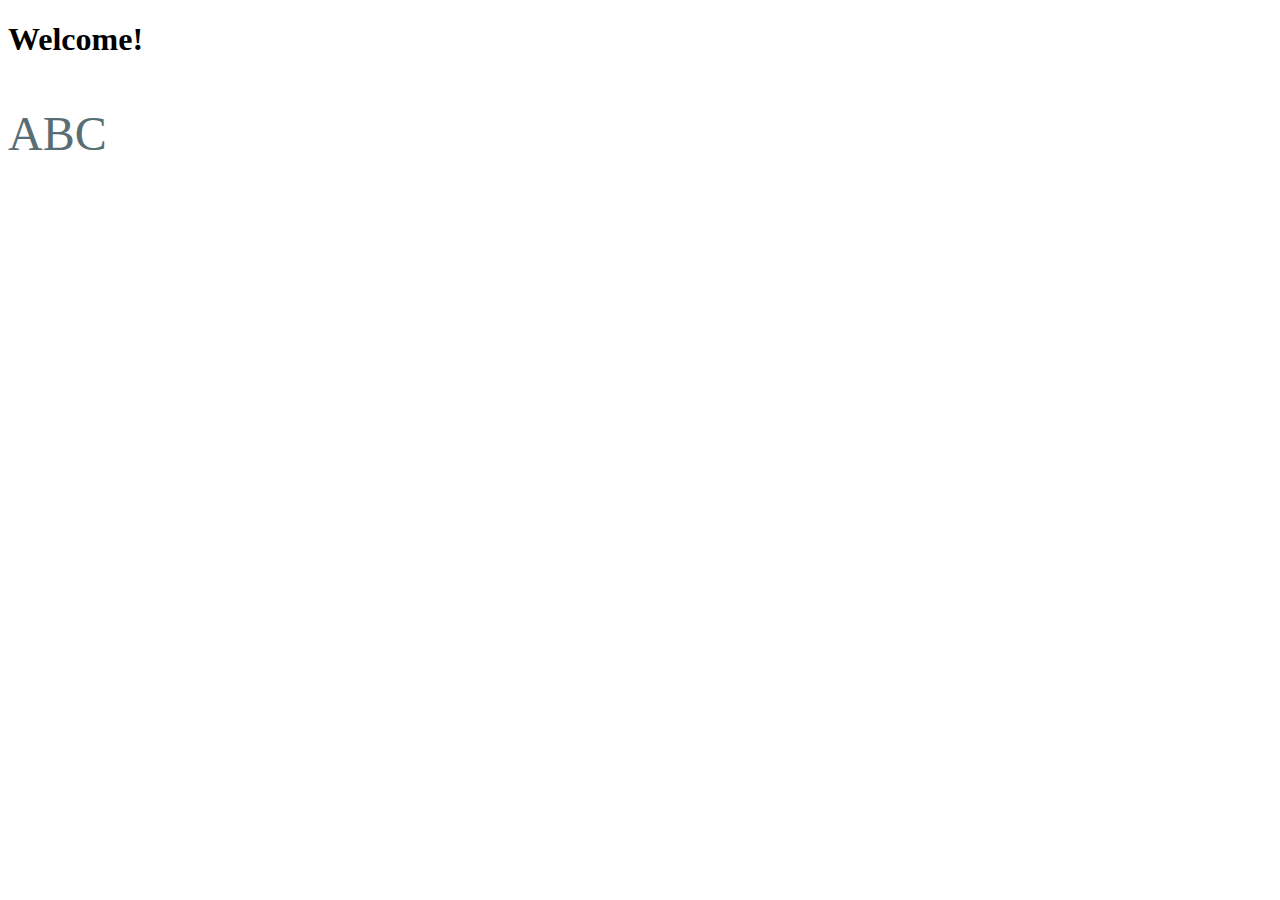
<file: portfolio/reveal.js-master/labs/lab6/index.html>
<!DOCTYPE html>
<html>
<head>
	<title>Lab 6</title>
	<link rel="stylesheet" type="text/css" href="mystyle.css">
	<script type="text/javascript" src="myscript.js"></script>
</head>
<body>
    <p>ABC</p>
</body>
</html>
</file>
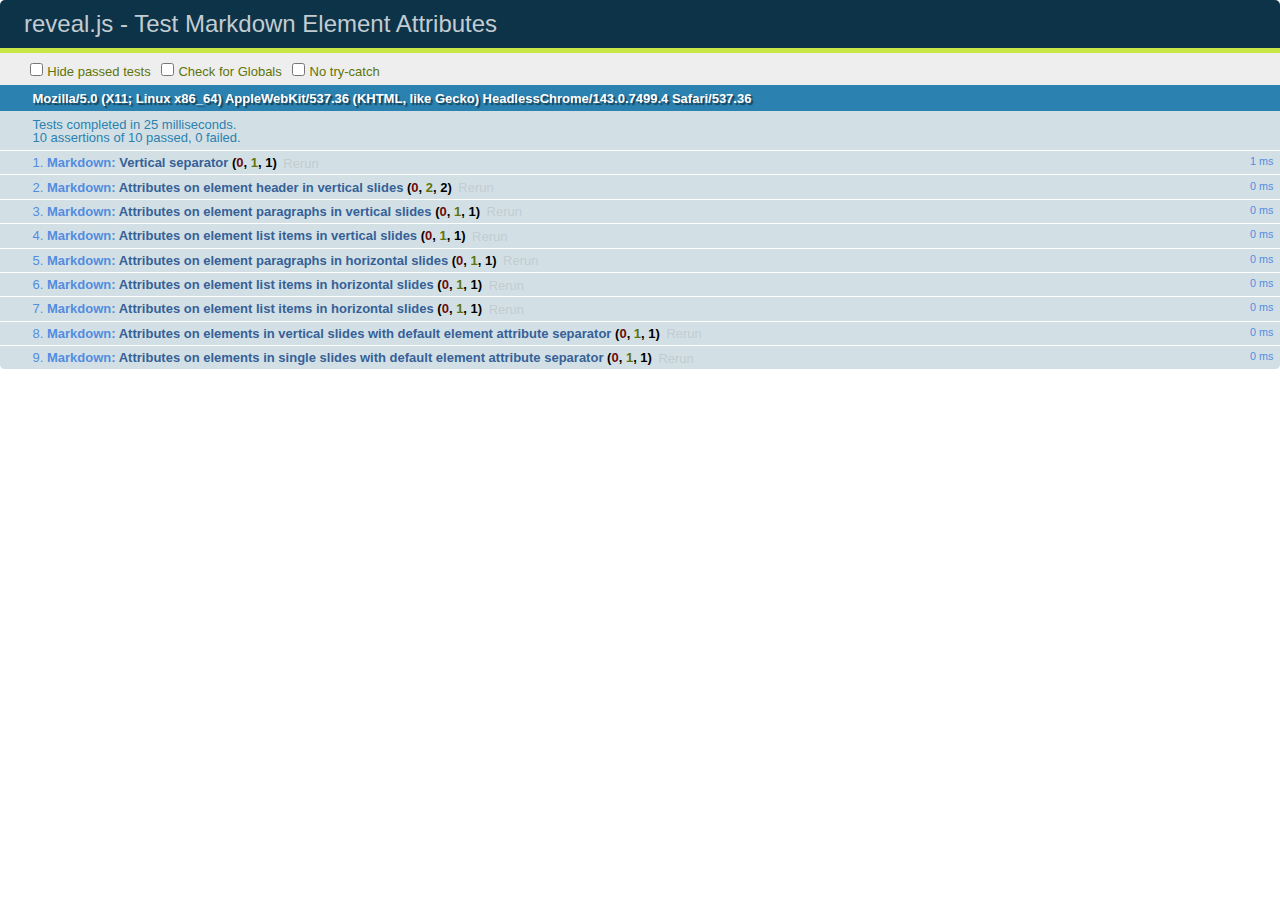
<file: portfolio/reveal.js-master/test/test-markdown-element-attributes.html>
<!doctype html>
<html lang="en">

	<head>
		<meta charset="utf-8">

		<title>reveal.js - Test Markdown Element Attributes</title>

		<link rel="stylesheet" href="../css/reveal.css">
		<link rel="stylesheet" href="qunit-1.12.0.css">
	</head>

	<body style="overflow: auto;">

		<div id="qunit"></div>
		<div id="qunit-fixture"></div>

		<div class="reveal" style="display: none;">

			<div class="slides">

				<!-- <section data-markdown="example.md" data-separator="^\n\n\n" data-separator-vertical="^\n\n"></section> -->

				<!-- Slides are separated by newline + three dashes + newline, vertical slides identical but two dashes -->
				<section data-markdown data-separator="^\n---\n$" data-separator-vertical="^\n--\n$" data-element-attributes="{_\s*?([^}]+?)}">>
					<script type="text/template">
						## Slide 1.1
						<!-- {_class="fragment fade-out" data-fragment-index="1"} -->

						--

						## Slide 1.2
						<!-- {_class="fragment shrink"} -->

						Paragraph 1
						<!-- {_class="fragment grow"} -->

						Paragraph 2
						<!-- {_class="fragment grow"} -->

						- list item 1 <!-- {_class="fragment grow"} -->
						- list item 2 <!-- {_class="fragment grow"} -->
						- list item 3 <!-- {_class="fragment grow"} -->


						---

						## Slide 2


						Paragraph 1.2  
						multi-line <!-- {_class="fragment highlight-red"} -->

						Paragraph 2.2 <!-- {_class="fragment highlight-red"} -->

						Paragraph 2.3 <!-- {_class="fragment highlight-red"} -->

						Paragraph 2.4 <!-- {_class="fragment highlight-red"} -->

						- list item 1 <!-- {_class="fragment highlight-green"} -->
						- list item 2<!-- {_class="fragment highlight-green"} -->
						- list item 3<!-- {_class="fragment highlight-green"} -->
						- list item 4
						<!-- {_class="fragment highlight-green"} -->
						- list item 5<!-- {_class="fragment highlight-green"} -->

						Test

						![Example Picture](examples/assets/image2.png)
						<!-- {_class="reveal stretch"} -->

					</script>
				</section>



				<section 	data-markdown data-separator="^\n\n\n"
									data-separator-vertical="^\n\n"
									data-separator-notes="^Note:"
									data-charset="utf-8">
					<script type="text/template">
						# Test attributes in Markdown with default separator
						## Slide 1 Def <!-- .element: class="fragment highlight-red" data-fragment-index="1" -->


						## Slide 2 Def
						<!-- .element: class="fragment highlight-red" -->

					</script>
				</section>

				<section data-markdown>
				  <script type="text/template">
					## Hello world
					A paragraph
					<!-- .element: class="fragment highlight-blue" -->
				  </script>
				</section>

				<section data-markdown>
				  <script type="text/template">
					## Hello world

					Multiple  
					Line
					<!-- .element: class="fragment highlight-blue" -->
				  </script>
				</section>

				<section data-markdown>
				  <script type="text/template">
					## Hello world

					Test<!-- .element: class="fragment highlight-blue" -->

					More Test
				  </script>
				</section>


			</div>

		</div>

		<script src="../lib/js/head.min.js"></script>
		<script src="../js/reveal.js"></script>
		<script src="../plugin/markdown/marked.js"></script>
		<script src="../plugin/markdown/markdown.js"></script>
		<script src="qunit-1.12.0.js"></script>

		<script src="test-markdown-element-attributes.js"></script>

	</body>
</html>
</file>
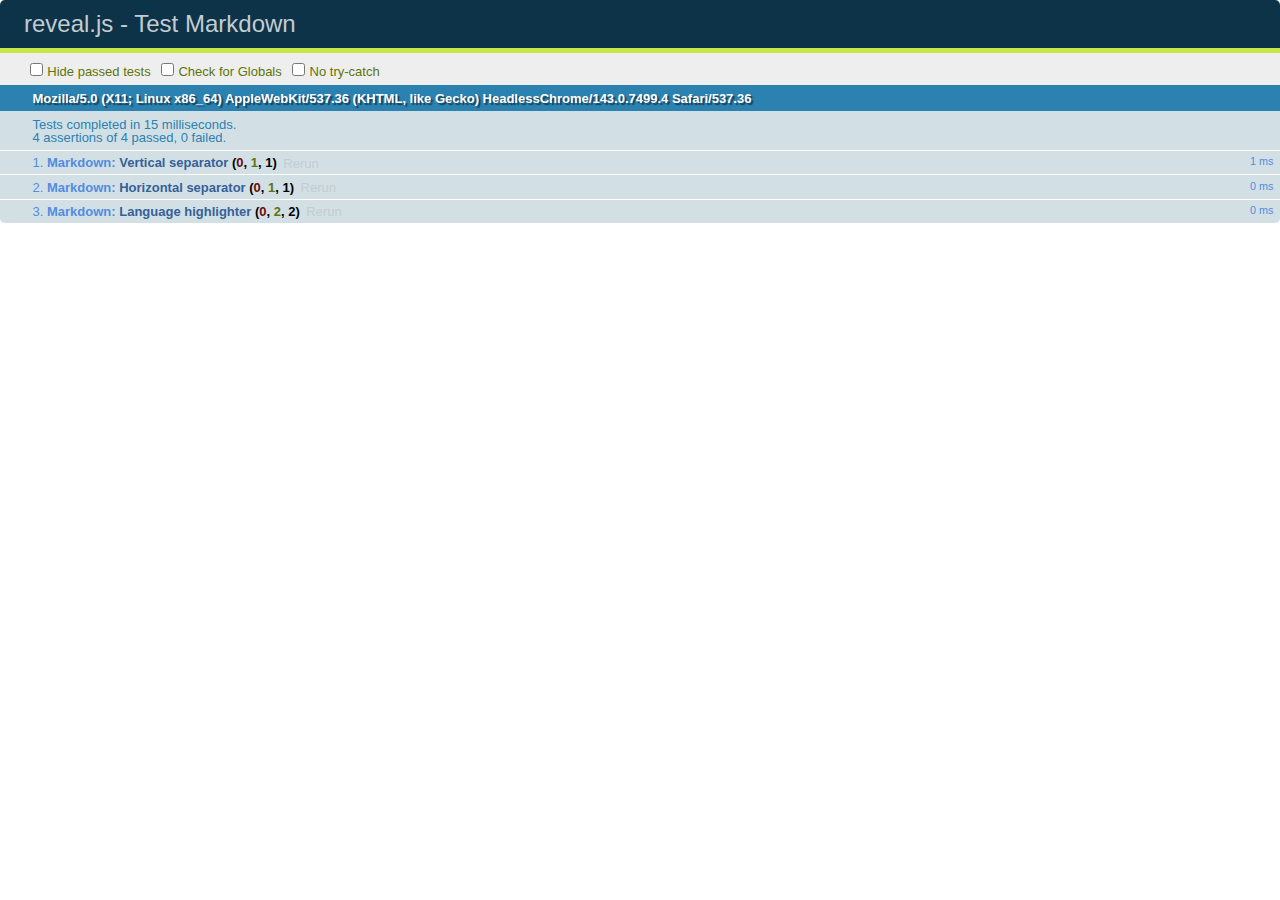
<file: portfolio/reveal.js-master/test/test-markdown-external.html>
<!doctype html>
<html lang="en">

	<head>
		<meta charset="utf-8">

		<title>reveal.js - Test Markdown</title>

		<link rel="stylesheet" href="../css/reveal.css">
		<link rel="stylesheet" href="qunit-1.12.0.css">
	</head>

	<body style="overflow: auto;">

		<div id="qunit"></div>
  		<div id="qunit-fixture"></div>

		<div class="reveal" style="display: none;">

			<div class="slides">
				<section data-markdown="simple.md" data-separator="^\n\n\n" data-separator-vertical="^\n\n"></section>
			</div>

		</div>

		<script src="../lib/js/head.min.js"></script>
		<script src="../js/reveal.js"></script>
		<script src="../plugin/highlight/highlight.js"></script>
		<script src="../plugin/markdown/marked.js"></script>
		<script src="../plugin/markdown/markdown.js"></script>
		<script src="qunit-1.12.0.js"></script>

		<script src="test-markdown-external.js"></script>

	</body>
</html>
</file>
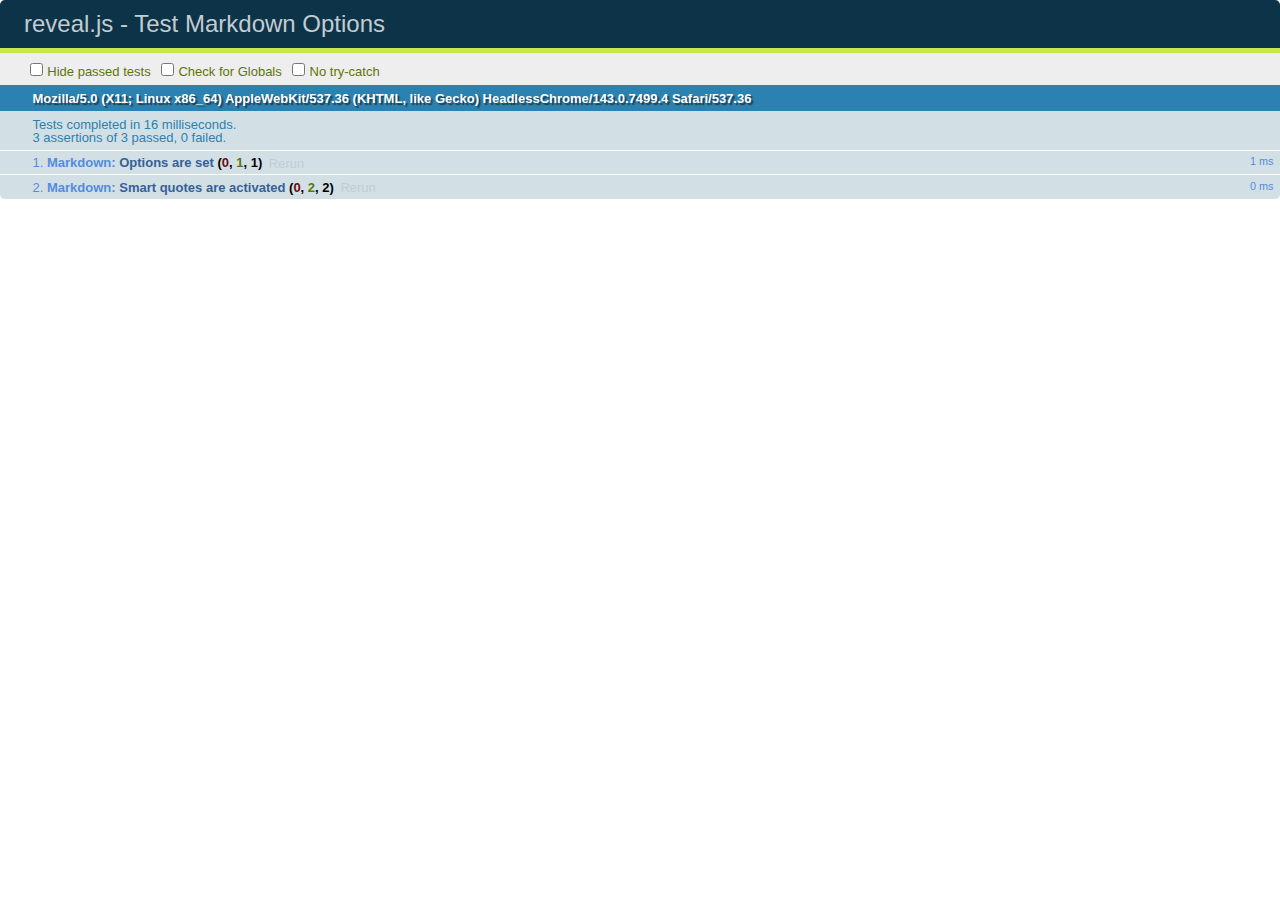
<file: portfolio/reveal.js-master/test/test-markdown-options.html>
<!doctype html>
<html lang="en">

	<head>
		<meta charset="utf-8">

		<title>reveal.js - Test Markdown Options</title>

		<link rel="stylesheet" href="../css/reveal.css">
		<link rel="stylesheet" href="qunit-1.12.0.css">
	</head>

	<body style="overflow: auto;">

		<div id="qunit"></div>
		<div id="qunit-fixture"></div>

		<div class="reveal" style="display: none;">

			<div class="slides">

				<section data-markdown>
					<script type="text/template">
						## Testing Markdown Options

						This "slide" should contain 'smart' quotes.
					</script>
				</section>

			</div>

		</div>

		<script src="../lib/js/head.min.js"></script>
		<script src="../js/reveal.js"></script>
		<script src="qunit-1.12.0.js"></script>

		<script src="test-markdown-options.js"></script>

	</body>
</html>
</file>
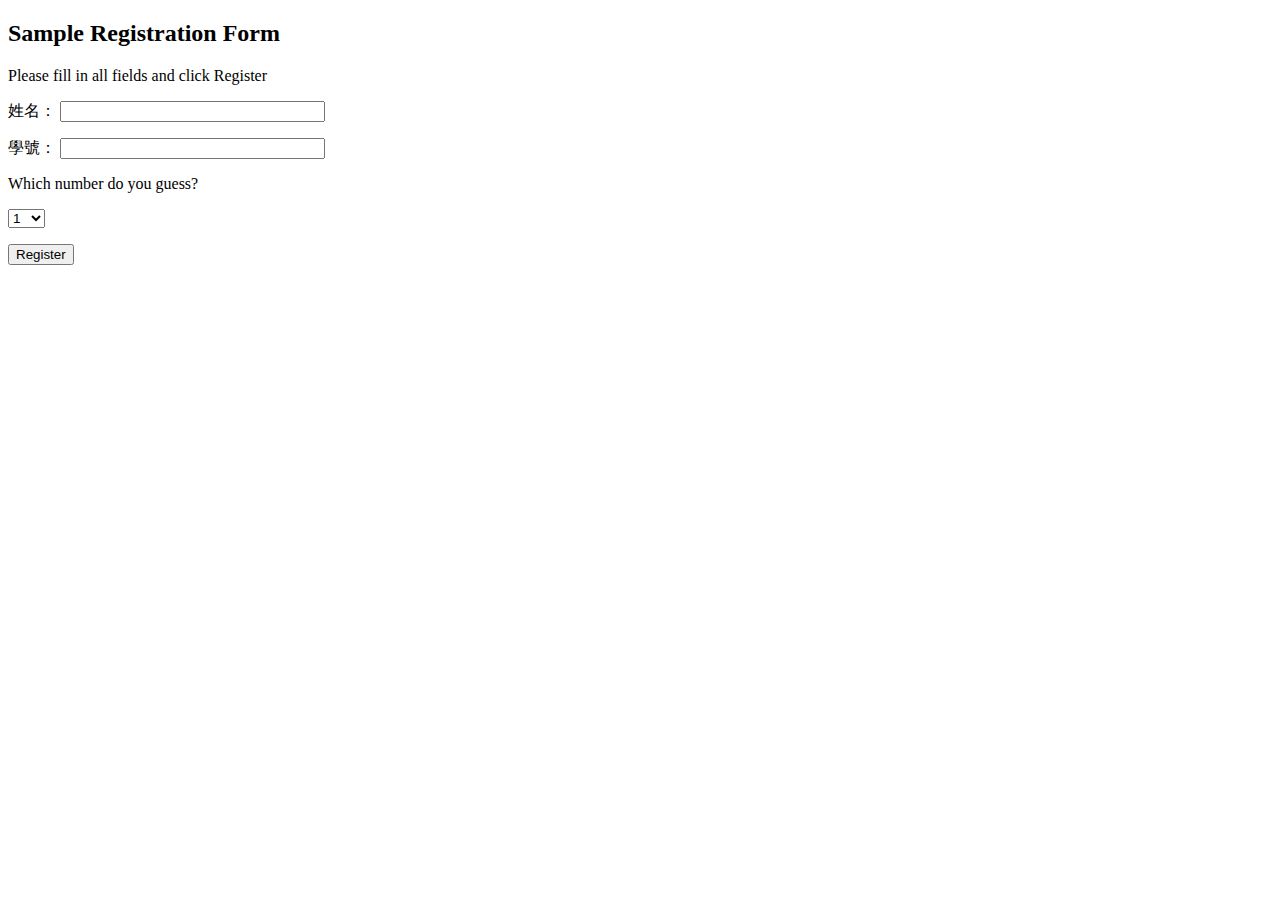
<file: portfolio/reveal.js-master/labs/lab1/HTMLDemo.html>
<!doctype html>
<html>
	<head>
		<meta charset="utf-8">
		<meta name="viewport" content="width=device-width, initial-scale=1.0, maximum-scale=1.0, user-scalable=no">

		<title>reveal.js</title>


		
	</head>
	<body>
		<div class="reveal">
			<div class="slides">
				<form method="post" action="form.php">
					<h2>Sample Registration Form</h2>
					<p>Please fill in all fields and click Register</p>
					<p>姓名：
					    <input type="text" name="username" size="30" maxlength="30" />
					</p>
					<p>學號：
					    <input type="text" name="usercode" size="30" maxlength="30" />
					</p>
					<p>Which number do you guess?</p>
						<select name="number">
							<option value="1">1</option>
							<option value="2">2</option>
							<option value="3">3</option>
							<option value="4">4</option>
							<option value="5">5</option>
							<option value="6">6</option>
							<option value="7">7</option>
							<option value="8">8</option>
							<option value="9">9</option>
							<option value="10">10</option>
							<option value="11">11</option>
							<option value="12">12</option>
						</select>
					<p><input type="submit" value="Register" /><p>
				</form>
				</section>
			</div>
		</div>

		

		
	</body>
</html>
</file>
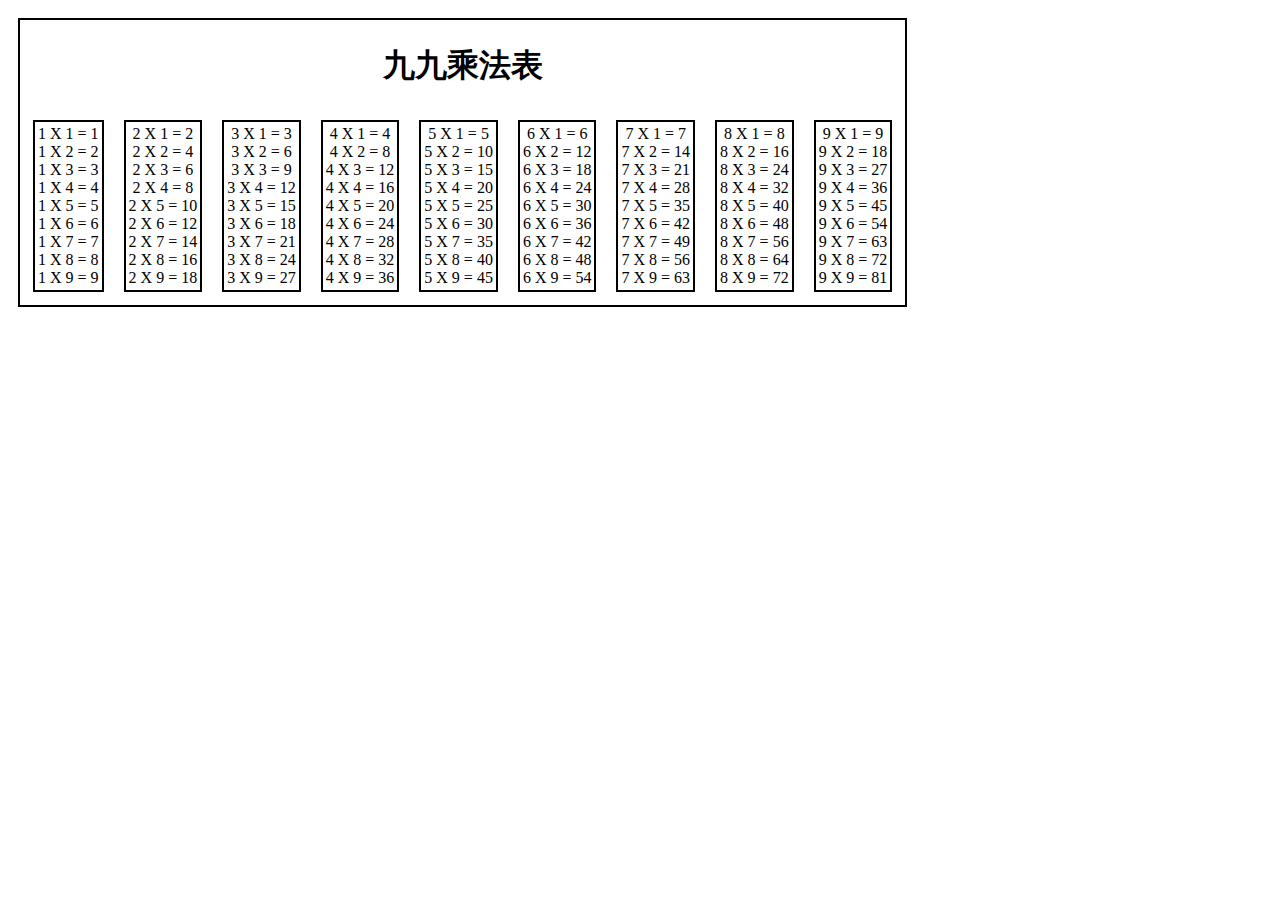
<file: portfolio/reveal.js-master/labs/lab10/lab10.html>
<!DOCTYPE html>
<html>
<head>
	<title>
		ＬＡＢ10
	</title>
	<link rel="stylesheet" type="text/css" href="lab10.css">
</head>
<body>
<div><h1> 九九乘法表</h1>
<div id=d1></div>
<div id=d2></div>
<div id=d3></div>
<div id=d4></div>
<div id=d5></div>
<div id=d6></div>
<div id=d7></div>
<div id=d8></div>
<div id=d9></div>
</div>
<script  src="lab10.js"></script>	
</body>
</html>
</file>
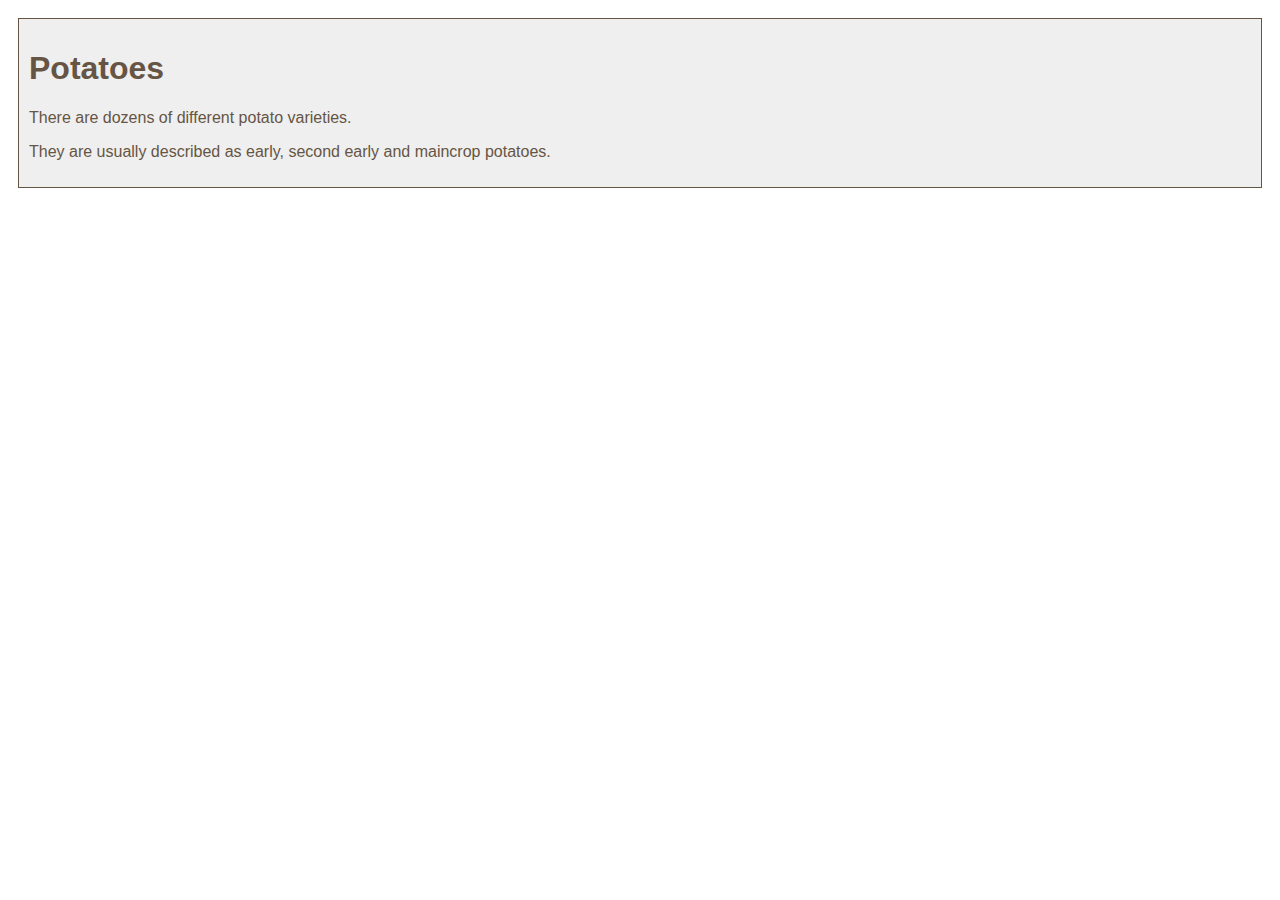
<file: portfolio/reveal.js-master/labs/lab2/inheritance.html>
<!DOCTYPE html>
<html>
	<head>
		<title>Inheritance</title>
		<style type="text/css">
			body {
				font-family: Arial, Verdana, sans-serif;
				color: #665544;
				padding: 10px;}
			.page {
				border: 1px solid #665544;
				background-color: #efefef;
				padding: inherit;}
		</style>
	</head>
	<body>
		<div class="page">
			<h1>Potatoes</h1>			<p>There are dozens of different potato varieties.</p>
			<p>They are usually described as early, second early and maincrop potatoes.</p>
		</div>
	</body>
</html>
</file>
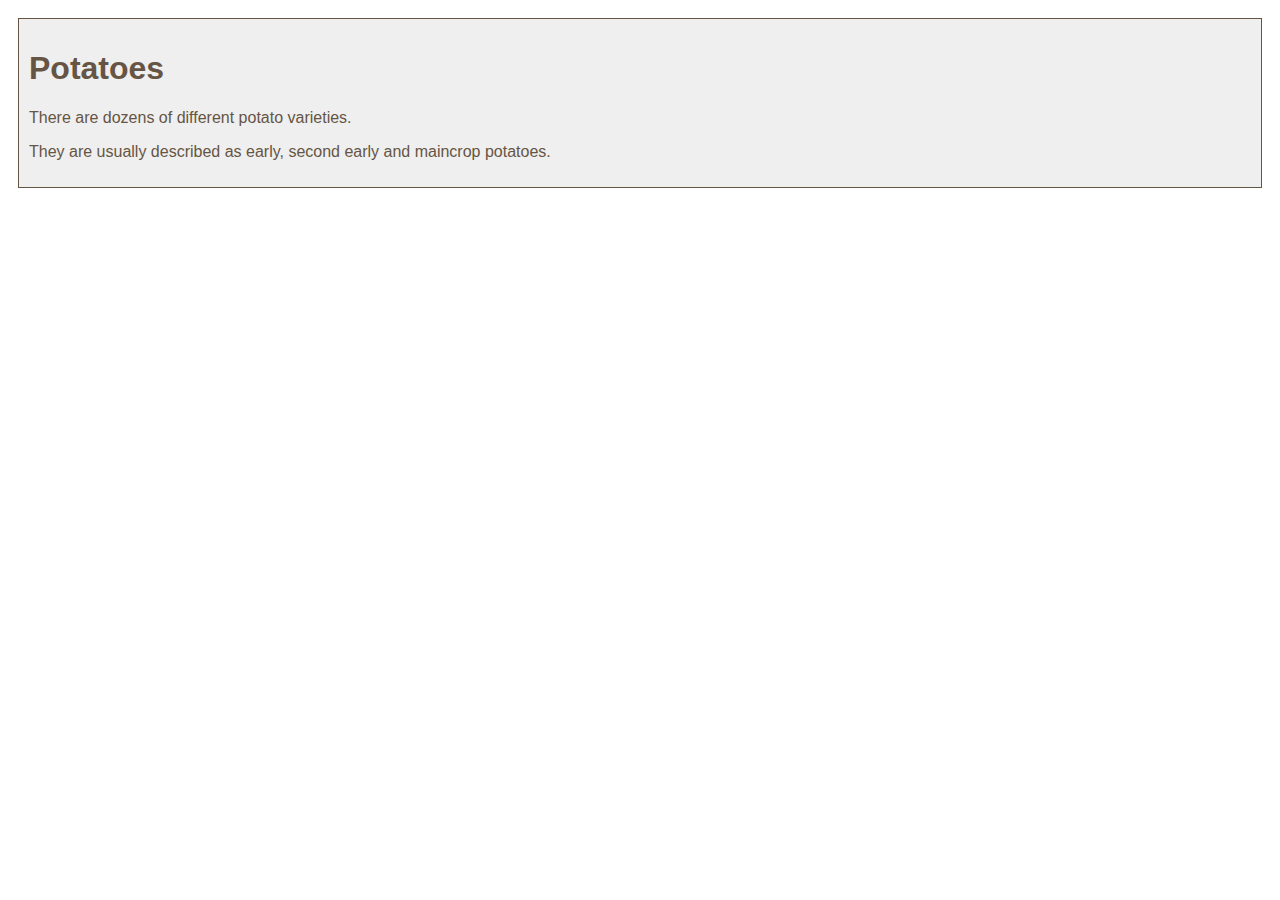
<file: portfolio/reveal.js-master/labs/lab3/inheritance.html>
<!DOCTYPE html>
<html>
	<head>
		<title>Inheritance</title>
		<link rel="stylesheet" type="text/css" href="inheritance.css">
	</head>
	<body>
		<div class="page">
			<h1>Potatoes</h1>
			<p>There are dozens of different potato varieties.</p>
			<p>They are usually described as early, second early and maincrop potatoes.</p>
		</div>
	</body>
</html>
</file>
<file: portfolio/reveal.js-master/labs/lab6/mystyle.css>
p {
	font-size: 48px;
	color: #586e75;
}
</file>
<file: portfolio/reveal.js-master/labs/lab10/lab10.css>
div { 
	border-width: 1px ;
	border:2px;
	border-style: solid;
	border-color:rgb(0,0,0);
	padding:3px;
	text-align: center;
	margin: 10px;
	float: left;
 }
</file>
<file: portfolio/reveal.js-master/labs/lab3/inheritance.css>
body {
	font-family: Arial, Verdana, sans-serif;
	color: #665544;
	padding: 10px;}
.page {
	border: 1px solid #665544;
	background-color: #efefef;
	padding: inherit;}
</file>
<file: portfolio/reveal.js-master/test/qunit-1.12.0.css>
/**
 * QUnit v1.12.0 - A JavaScript Unit Testing Framework
 *
 * http://qunitjs.com
 *
 * Copyright 2012 jQuery Foundation and other contributors
 * Released under the MIT license.
 * http://jquery.org/license
 */

/** Font Family and Sizes */

#qunit-tests, #qunit-header, #qunit-banner, #qunit-testrunner-toolbar, #qunit-userAgent, #qunit-testresult {
	font-family: "Helvetica Neue Light", "HelveticaNeue-Light", "Helvetica Neue", Calibri, Helvetica, Arial, sans-serif;
}

#qunit-testrunner-toolbar, #qunit-userAgent, #qunit-testresult, #qunit-tests li { font-size: small; }
#qunit-tests { font-size: smaller; }


/** Resets */

#qunit-tests, #qunit-header, #qunit-banner, #qunit-userAgent, #qunit-testresult, #qunit-modulefilter {
	margin: 0;
	padding: 0;
}


/** Header */

#qunit-header {
	padding: 0.5em 0 0.5em 1em;

	color: #8699a4;
	background-color: #0d3349;

	font-size: 1.5em;
	line-height: 1em;
	font-weight: normal;

	border-radius: 5px 5px 0 0;
	-moz-border-radius: 5px 5px 0 0;
	-webkit-border-top-right-radius: 5px;
	-webkit-border-top-left-radius: 5px;
}

#qunit-header a {
	text-decoration: none;
	color: #c2ccd1;
}

#qunit-header a:hover,
#qunit-header a:focus {
	color: #fff;
}

#qunit-testrunner-toolbar label {
	display: inline-block;
	padding: 0 .5em 0 .1em;
}

#qunit-banner {
	height: 5px;
}

#qunit-testrunner-toolbar {
	padding: 0.5em 0 0.5em 2em;
	color: #5E740B;
	background-color: #eee;
	overflow: hidden;
}

#qunit-userAgent {
	padding: 0.5em 0 0.5em 2.5em;
	background-color: #2b81af;
	color: #fff;
	text-shadow: rgba(0, 0, 0, 0.5) 2px 2px 1px;
}

#qunit-modulefilter-container {
	float: right;
}

/** Tests: Pass/Fail */

#qunit-tests {
	list-style-position: inside;
}

#qunit-tests li {
	padding: 0.4em 0.5em 0.4em 2.5em;
	border-bottom: 1px solid #fff;
	list-style-position: inside;
}

#qunit-tests.hidepass li.pass, #qunit-tests.hidepass li.running  {
	display: none;
}

#qunit-tests li strong {
	cursor: pointer;
}

#qunit-tests li a {
	padding: 0.5em;
	color: #c2ccd1;
	text-decoration: none;
}
#qunit-tests li a:hover,
#qunit-tests li a:focus {
	color: #000;
}

#qunit-tests li .runtime {
	float: right;
	font-size: smaller;
}

.qunit-assert-list {
	margin-top: 0.5em;
	padding: 0.5em;

	background-color: #fff;

	border-radius: 5px;
	-moz-border-radius: 5px;
	-webkit-border-radius: 5px;
}

.qunit-collapsed {
	display: none;
}

#qunit-tests table {
	border-collapse: collapse;
	margin-top: .2em;
}

#qunit-tests th {
	text-align: right;
	vertical-align: top;
	padding: 0 .5em 0 0;
}

#qunit-tests td {
	vertical-align: top;
}

#qunit-tests pre {
	margin: 0;
	white-space: pre-wrap;
	word-wrap: break-word;
}

#qunit-tests del {
	background-color: #e0f2be;
	color: #374e0c;
	text-decoration: none;
}

#qunit-tests ins {
	background-color: #ffcaca;
	color: #500;
	text-decoration: none;
}

/*** Test Counts */

#qunit-tests b.counts                       { color: black; }
#qunit-tests b.passed                       { color: #5E740B; }
#qunit-tests b.failed                       { color: #710909; }

#qunit-tests li li {
	padding: 5px;
	background-color: #fff;
	border-bottom: none;
	list-style-position: inside;
}

/*** Passing Styles */

#qunit-tests li li.pass {
	color: #3c510c;
	background-color: #fff;
	border-left: 10px solid #C6E746;
}

#qunit-tests .pass                          { color: #528CE0; background-color: #D2E0E6; }
#qunit-tests .pass .test-name               { color: #366097; }

#qunit-tests .pass .test-actual,
#qunit-tests .pass .test-expected           { color: #999999; }

#qunit-banner.qunit-pass                    { background-color: #C6E746; }

/*** Failing Styles */

#qunit-tests li li.fail {
	color: #710909;
	background-color: #fff;
	border-left: 10px solid #EE5757;
	white-space: pre;
}

#qunit-tests > li:last-child {
	border-radius: 0 0 5px 5px;
	-moz-border-radius: 0 0 5px 5px;
	-webkit-border-bottom-right-radius: 5px;
	-webkit-border-bottom-left-radius: 5px;
}

#qunit-tests .fail                          { color: #000000; background-color: #EE5757; }
#qunit-tests .fail .test-name,
#qunit-tests .fail .module-name             { color: #000000; }

#qunit-tests .fail .test-actual             { color: #EE5757; }
#qunit-tests .fail .test-expected           { color: green;   }

#qunit-banner.qunit-fail                    { background-color: #EE5757; }


/** Result */

#qunit-testresult {
	padding: 0.5em 0.5em 0.5em 2.5em;

	color: #2b81af;
	background-color: #D2E0E6;

	border-bottom: 1px solid white;
}
#qunit-testresult .module-name {
	font-weight: bold;
}

/** Fixture */

#qunit-fixture {
	position: absolute;
	top: -10000px;
	left: -10000px;
	width: 1000px;
	height: 1000px;
}
</file>
